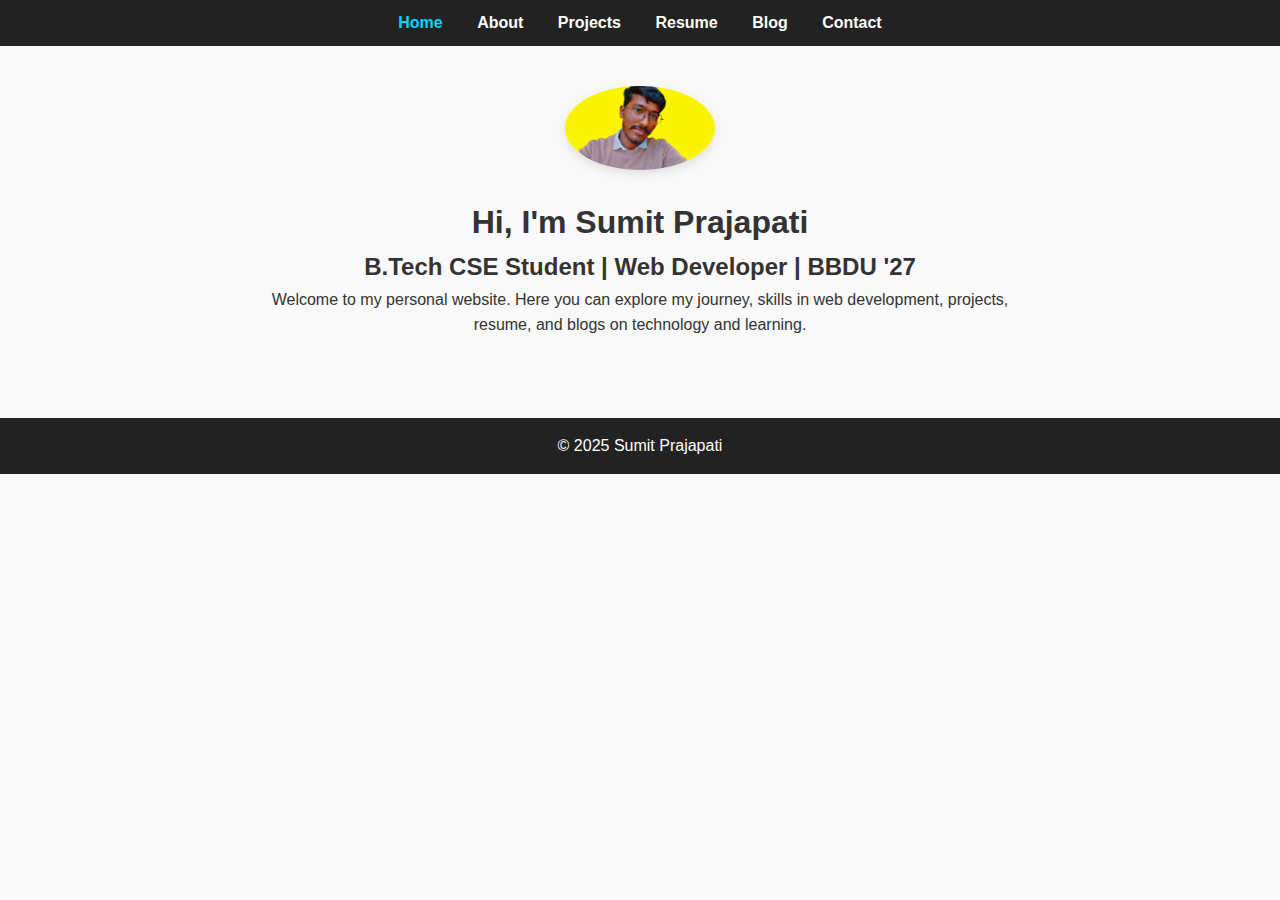
<file: index.html>
<!DOCTYPE html>
<html lang="en">
<head>
  <meta charset="UTF-8" />
  <meta name="viewport" content="width=device-width, initial-scale=1.0" />
  <title>Sumit Prajapati | BBDU CSE Student | Portfolio</title>
  <meta name="description" content="Portfolio of Sumit Prajapati, a B.Tech CSE student at BBDU. Explore my projects, resume, skills, and blogs in web development.">
  <meta name="keywords" content="Sumit Prajapati, BBDU, B.Tech CSE, Web Developer, Portfolio, Projects, Resume, HTML, CSS, JavaScript, Engineering Student">
  <meta name="author" content="Sumit Prajapati">
  <link rel="stylesheet" href="style.css" />
</head>
<body>
  <header>
    <nav>
      <ul class="nav-links">
        <li><a href="index.html" class="active">Home</a></li>
        <li><a href="about.html">About</a></li>
        <li><a href="projects.html">Projects</a></li>
        <li><a href="resume.html">Resume</a></li>
        <li><a href="blog.html">Blog</a></li>
        <li><a href="contact.html">Contact</a></li>
      </ul>
    </nav>
  </header>

  <main class="home">
    <img src="profile.jpg" alt="Sumit Prajapati" />
    <h1>Hi, I'm Sumit Prajapati</h1>
    <h2>B.Tech CSE Student | Web Developer | BBDU '27</h2>
    <p>Welcome to my personal website. Here you can explore my journey, skills in web development, projects, resume, and blogs on technology and learning.</p>
  </main>

  <footer>
    <p>© 2025 Sumit Prajapati</p>
  </footer>
</body>
</html>
</file>
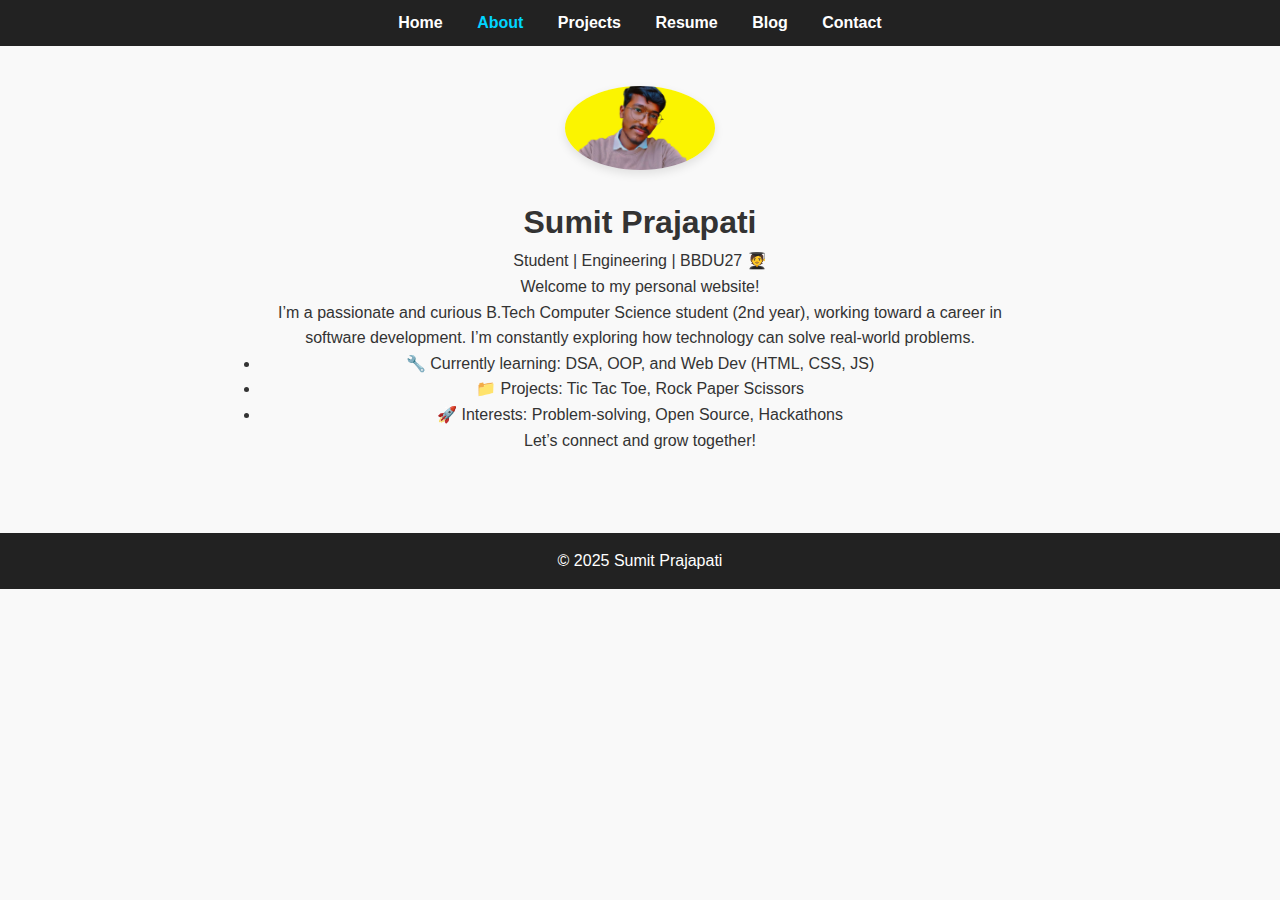
<file: about.html>
<!DOCTYPE html>
<html lang="en">
<head>
  <meta charset="UTF-8" />
  <meta name="viewport" content="width=device-width, initial-scale=1.0" />
  <title>About | Sumit</title>
  <link rel="stylesheet" href="style.css" />
</head>
<body>
  <header>
    <nav>
      <ul class="nav-links">
        <li><a href="index.html">Home</a></li>
        <li><a href="about.html" class="active">About</a></li>
        <li><a href="projects.html">Projects</a></li>
        <li><a href="resume.html">Resume</a></li>
        <li><a href="blog.html">Blog</a></li>
        <li><a href="contact.html">Contact</a></li>
      </ul>
    </nav>
  </header>
  <main class="about">
    <img src="profile.jpg" alt="Sumit Prajapati" />
    <h1>Sumit Prajapati</h1>
    <p>Student | Engineering | BBDU27 🧑‍🎓</p>
    <p>Welcome to my personal website!</p>
    <p>
      I’m a passionate and curious B.Tech Computer Science student (2nd year),
      working toward a career in software development. I’m constantly exploring
      how technology can solve real-world problems.
    </p>
    <ul>
      <li>🔧 Currently learning: DSA, OOP, and Web Dev (HTML, CSS, JS)</li>
      <li>📁 Projects: Tic Tac Toe, Rock Paper Scissors</li>
      <li>🚀 Interests: Problem-solving, Open Source, Hackathons</li>
    </ul>
    <p>Let’s connect and grow together!</p>
  </main>
  <footer>
    <p>© 2025 Sumit Prajapati</p>
  </footer>
</body>
</html>
</file>
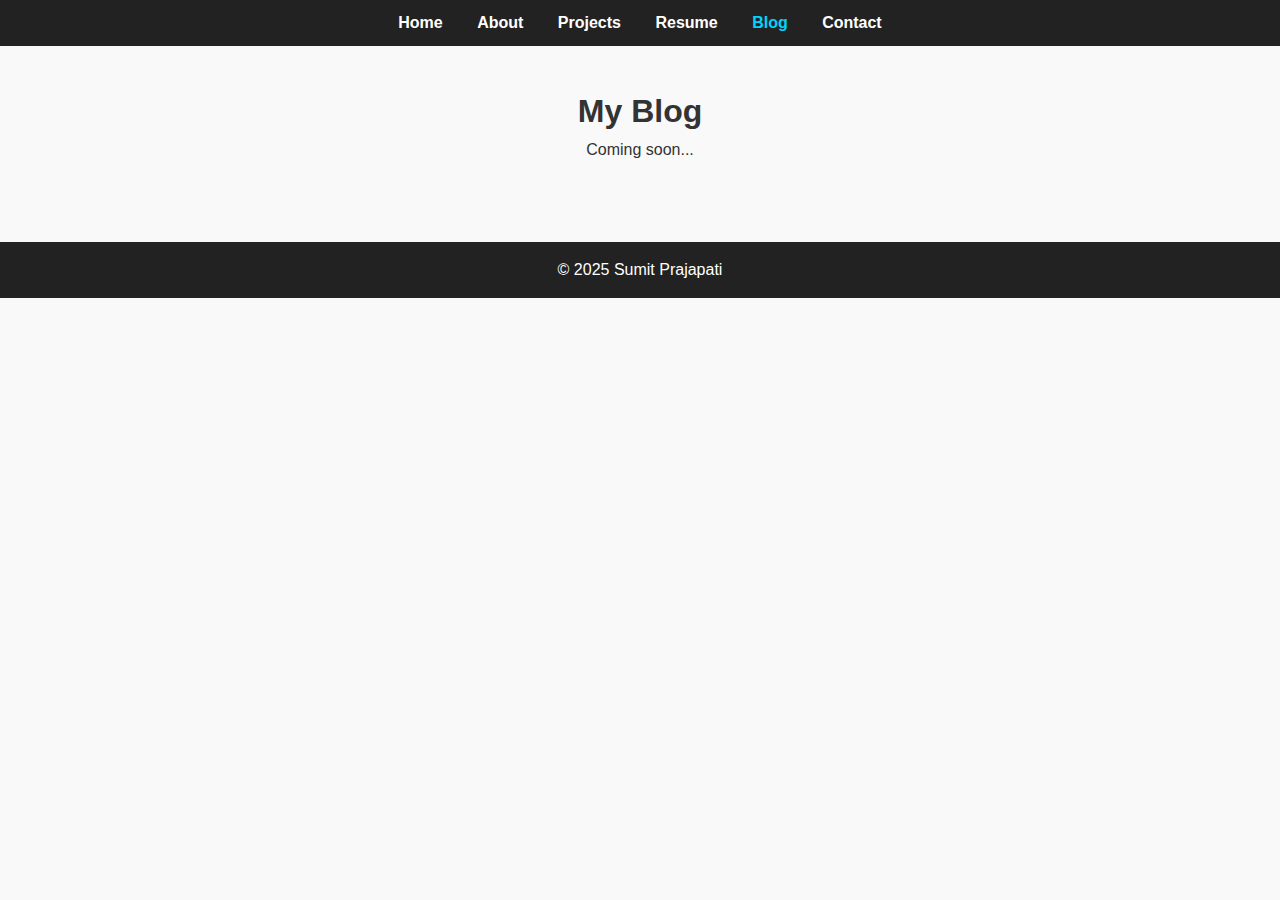
<file: blog.html>
<!DOCTYPE html>
<html lang="en">
<head>
  <meta charset="UTF-8" />
  <meta name="viewport" content="width=device-width, initial-scale=1.0" />
  <title>Blog | Sumit</title>
  <link rel="stylesheet" href="style.css" />
</head>
<body>
  <header>
    <nav>
      <ul class="nav-links">
        <li><a href="index.html">Home</a></li>
        <li><a href="about.html">About</a></li>
        <li><a href="projects.html">Projects</a></li>
        <li><a href="resume.html">Resume</a></li>
        <li><a href="blog.html" class="active">Blog</a></li>
        <li><a href="contact.html">Contact</a></li>
      </ul>
    </nav>
  </header>
  <main>
    <h1>My Blog</h1>
    <p>Coming soon...</p>
  </main>
  <footer>
    <p>© 2025 Sumit Prajapati</p>
  </footer>
</body>
</html>
</file>
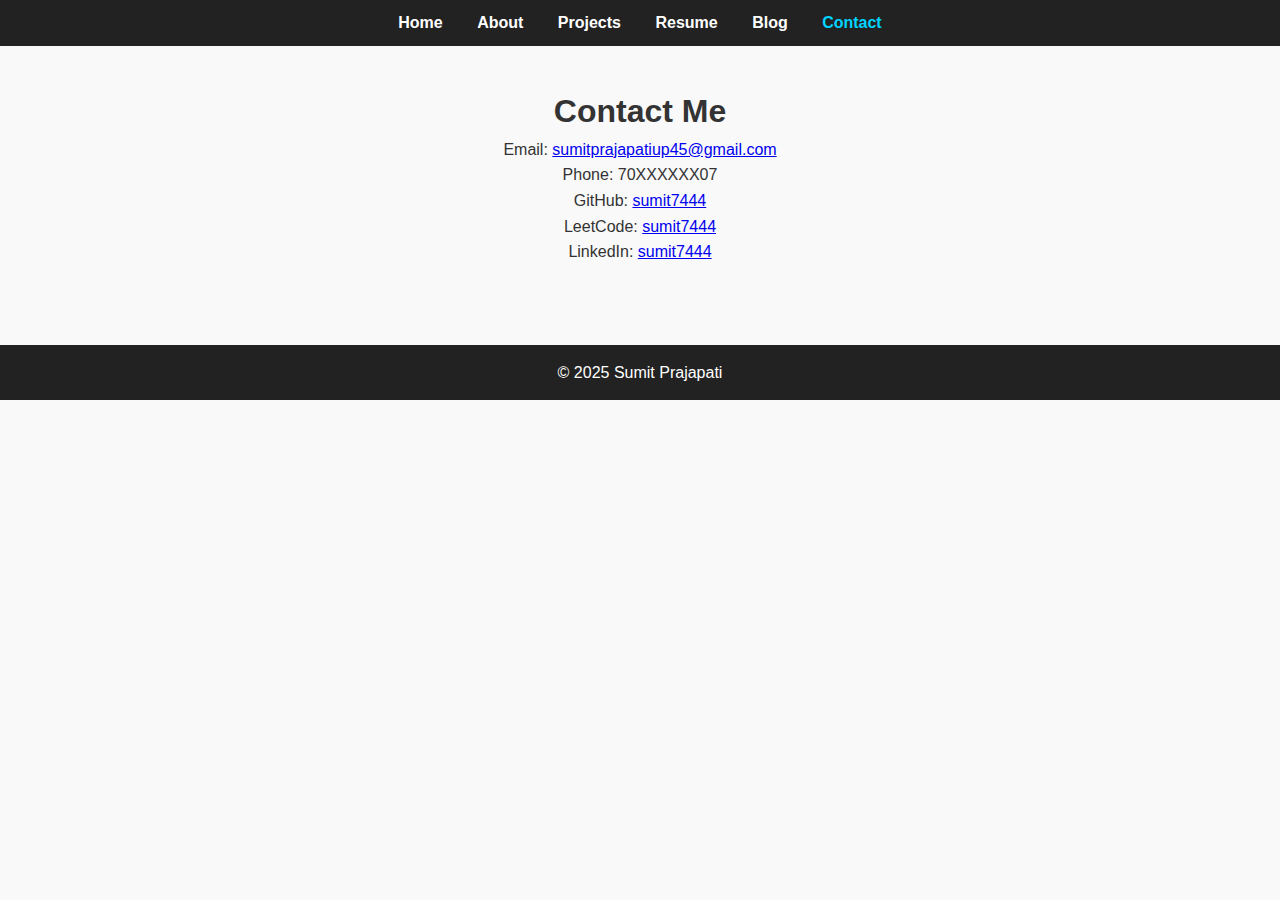
<file: contact.html>
<!DOCTYPE html>
<html lang="en">
<head>
  <meta charset="UTF-8" />
  <meta name="viewport" content="width=device-width, initial-scale=1.0" />
  <title>Contact | Sumit</title>
  <link rel="stylesheet" href="style.css" />
</head>
<body>
  <header>
    <nav>
      <ul class="nav-links">
        <li><a href="index.html">Home</a></li>
        <li><a href="about.html">About</a></li>
        <li><a href="projects.html">Projects</a></li>
        <li><a href="resume.html">Resume</a></li>
        <li><a href="blog.html">Blog</a></li>
        <li><a href="contact.html" class="active">Contact</a></li>
      </ul>
    </nav>
  </header>
  <main>
    <h1>Contact Me</h1>
    <p>Email: <a href="mailto:sumitprajapatiup45@gmail.com">sumitprajapatiup45@gmail.com</a></p>
    <p>Phone: 70XXXXXX07</p>
    <p>GitHub: <a href="https://github.com/sumit7444" target="_blank">sumit7444</a></p>
    <p>LeetCode: <a href="https://leetcode.com/u/sumit7444/" target="_blank">sumit7444</a></p>
    <p>LinkedIn: <a href="https://www.linkedin.com/in/" target="_blank">sumit7444</a></p>
  </main>
  <footer>
    <p>© 2025 Sumit Prajapati</p>
  </footer>
</body>
</html>
</file>
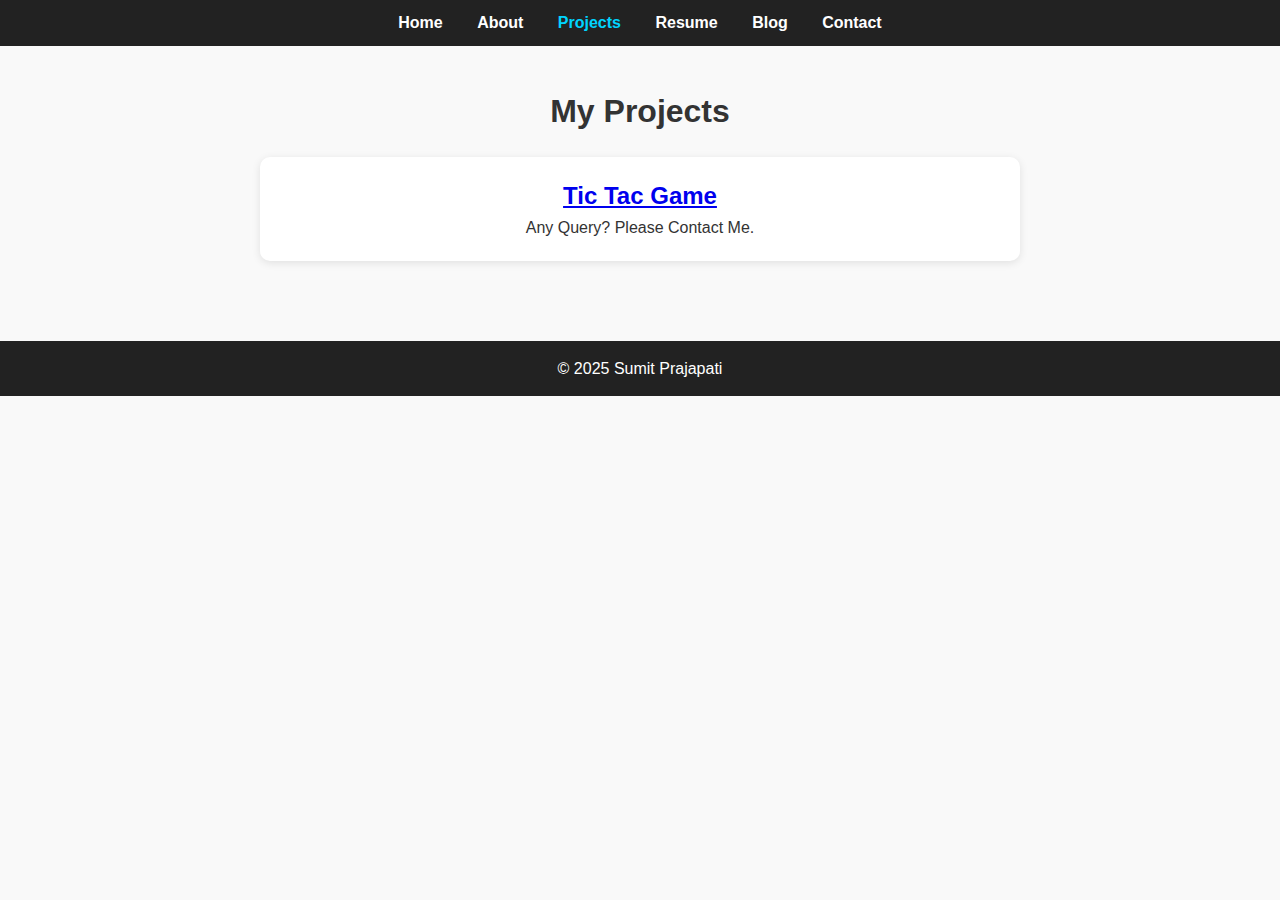
<file: projects.html>
<!DOCTYPE html>
<html lang="en">
<head>
  <meta charset="UTF-8" />
  <meta name="viewport" content="width=device-width, initial-scale=1.0" />
  <title>Projects | Sumit</title>
  <link rel="stylesheet" href="style.css" />
</head>
<body>
  <header>
    <nav>
      <ul class="nav-links">
        <li><a href="index.html">Home</a></li>
        <li><a href="about.html">About</a></li>
        <li><a href="projects.html" class="active">Projects</a></li>
        <li><a href="resume.html">Resume</a></li>
        <li><a href="blog.html">Blog</a></li>
        <li><a href="contact.html">Contact</a></li>
      </ul>
    </nav>
  </header>
  <main>
    <h1>My Projects</h1>
    <div class="project-card">
      <h2><a href="tic-tac-game.html">Tic Tac Game</a></h2>
      <p>Any Query? Please Contact Me.</p>
    </div>
  </main>
  <footer>
    <p>© 2025 Sumit Prajapati</p>
  </footer>
</body>
</html>
</file>
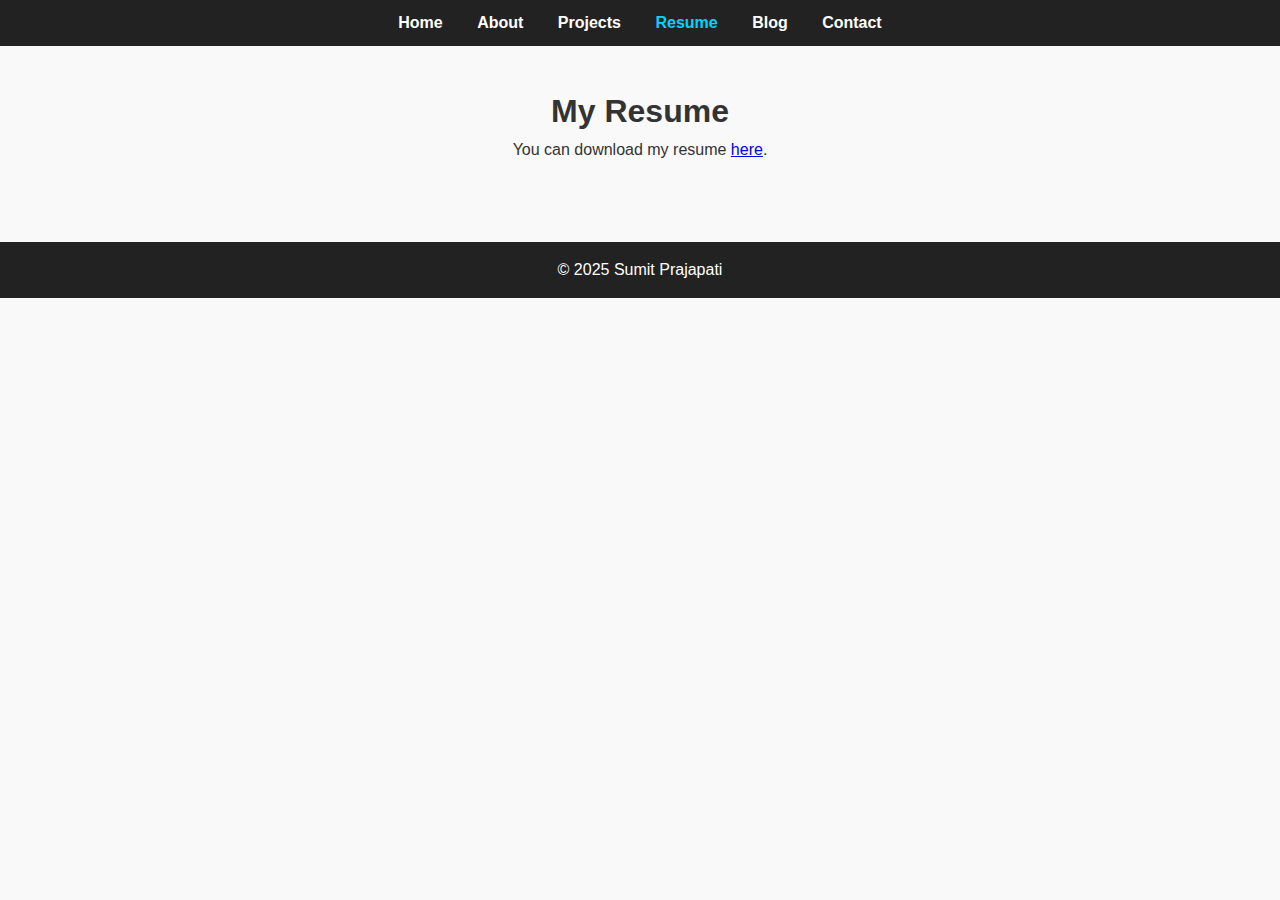
<file: resume.html>
<!DOCTYPE html>
<html lang="en">
<head>
  <meta charset="UTF-8" />
  <meta name="viewport" content="width=device-width, initial-scale=1.0" />
  <title>Resume | Sumit</title>
  <link rel="stylesheet" href="style.css" />
</head>
<body>
  <header>
    <nav>
      <ul class="nav-links">
        <li><a href="index.html">Home</a></li>
        <li><a href="about.html">About</a></li>
        <li><a href="projects.html">Projects</a></li>
        <li><a href="resume.html" class="active">Resume</a></li>
        <li><a href="blog.html">Blog</a></li>
        <li><a href="contact.html">Contact</a></li>
      </ul>
    </nav>
  </header>
  <main>
    <h1>My Resume</h1>
    <p>You can download my resume <a href="Sumitresume.pdf" download>here</a>.</p>
  </main>
  <footer>
    <p>© 2025 Sumit Prajapati</p>
  </footer>
</body>
</html>
</file>
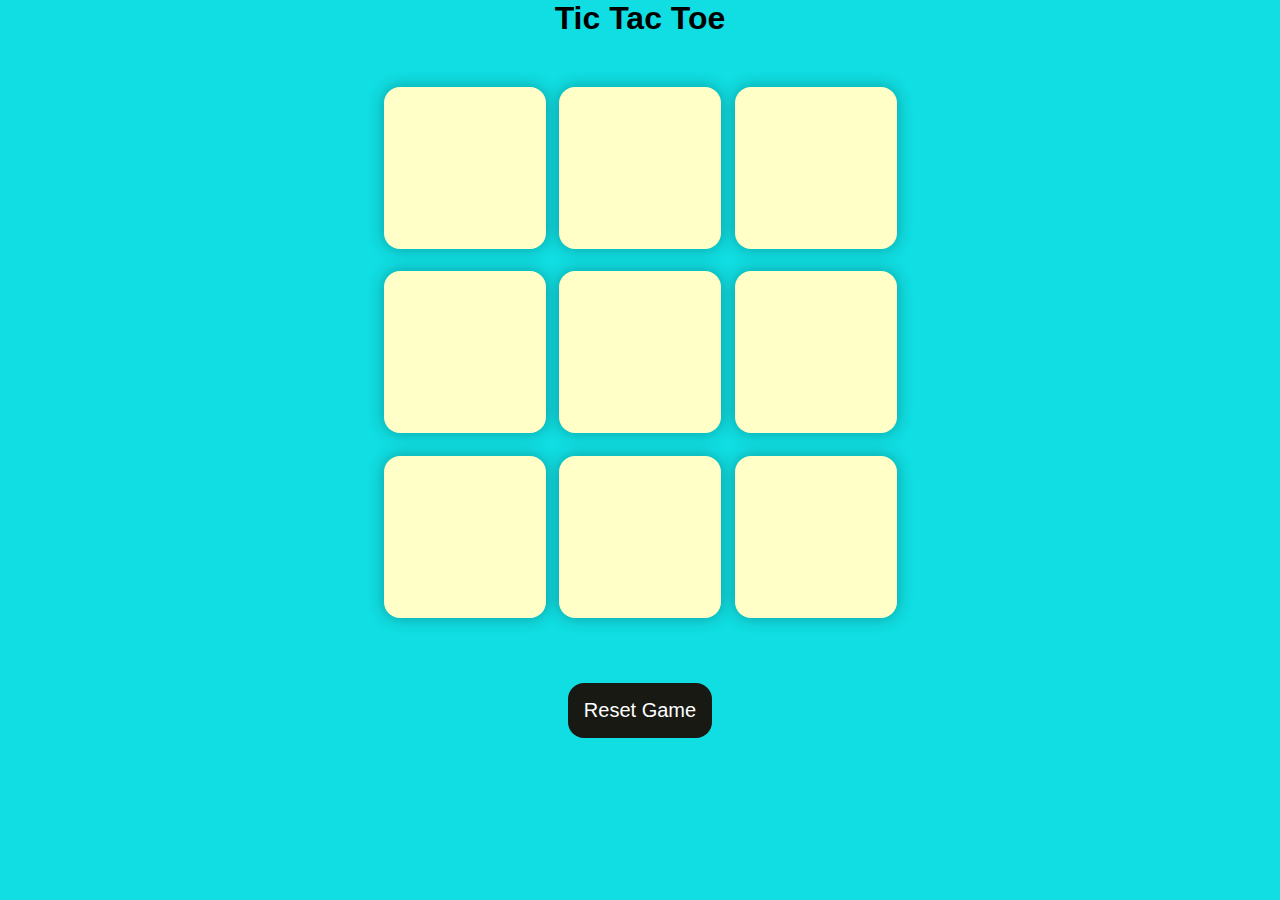
<file: tic-tac-game.html>
<!DOCTYPE html>
<html lang="en">
<head>
    <meta charset="UTF-8">
    <meta name="viewport" content="width=device-width, initial-scale=1.0">
    <title>Tic Tac Game</title>
    <style>
        * {
            margin: 0;
            padding: 0;
        }
        body {
            background-color: #10dee2;
            text-align: center;
            font-family: Arial, sans-serif;
        }
        .container {
            height: 70vh;
            display: flex;
            justify-content: center;
            align-items: center;
        }
        .game {
            height: 60vmin;
            width: 60vmin;
            display: flex;
            flex-wrap: wrap;
            justify-content: center;
            align-items: center;
            gap: 1.5vmin;
        }
        .box {
            height: 18vmin;
            width: 18vmin;
            border-radius: 1rem;
            border: none;
            box-shadow: 0 0 1rem rgba(0, 0, 0, 0.3);
            font-size: 8vmin;
            color: #f600e6;
            background-color: #ffffc7;
            cursor: pointer;
        }
        #reset-btn, #new-btn {
            padding: 1rem;
            font-size: 1.25rem;
            background-color: #191913;
            color: #fff;
            border-radius: 1rem;
            border: none;
            margin-top: 1rem;
            cursor: pointer;
        }
        #msg {
            color: #ffffc7;
            font-size: 5vmin;
        }
        .msg-container {
            height: 100vmin;
            display: flex;
            justify-content: center;
            align-items: center;
            flex-direction: column;
            gap: 4rem;
        }
        .hide {
            display: none;
        }
    </style>
</head>
<body>
    <div class="msg-container hide">
        <p id="msg">Winner</p>
        <button id="new-btn">New Game</button>
    </div>
    <main>
        <h1>Tic Tac Toe</h1>
        <div class="container">
            <div class="game">
                <button class="box"></button>
                <button class="box"></button>
                <button class="box"></button>
                <button class="box"></button>
                <button class="box"></button>
                <button class="box"></button>
                <button class="box"></button>
                <button class="box"></button>
                <button class="box"></button>
            </div>
        </div>
        <button id="reset-btn">Reset Game</button>
    </main>

    <script>
        let boxes = document.querySelectorAll(".box");
        let resetBtn = document.querySelector("#reset-btn");
        let newGameBtn = document.querySelector("#new-btn");
        let msgContainer = document.querySelector(".msg-container");
        let msg = document.querySelector("#msg");

        let turnO = true;
        let count = 0;

        const winPatterns = [
            [0, 1, 2],
            [0, 3, 6],
            [0, 4, 8],
            [1, 4, 7],
            [2, 5, 8],
            [2, 4, 6],
            [3, 4, 5],
            [6, 7, 8],
        ];

        const resetGame = () => {
            turnO = true;
            count = 0;
            enableBoxes();
            msgContainer.classList.add("hide");
        };

        boxes.forEach((box) => {
            box.addEventListener("click", () => {
                if (turnO) {
                    box.innerText = "O";
                    turnO = false;
                } else {
                    box.innerText = "X";
                    turnO = true;
                }
                box.disabled = true;
                count++;

                let isWinner = checkWinner();

                if (count === 9 && !isWinner) {
                    gameDraw();
                }
            });
        });

        const gameDraw = () => {
            msg.innerText = `Game was a Draw.`;
            msgContainer.classList.remove("hide");
            disableBoxes();
        };

        const disableBoxes = () => {
            for (let box of boxes) {
                box.disabled = true;
            }
        };

        const enableBoxes = () => {
            for (let box of boxes) {
                box.disabled = false;
                box.innerText = "";
            }
        };

        const showWinner = (winner) => {
            msg.innerText = `Congratulations, Winner is ${winner}`;
            msgContainer.classList.remove("hide");
            disableBoxes();
        };

        const checkWinner = () => {
            for (let pattern of winPatterns) {
                let pos1Val = boxes[pattern[0]].innerText;
                let pos2Val = boxes[pattern[1]].innerText;
                let pos3Val = boxes[pattern[2]].innerText;

                if (pos1Val !== "" && pos2Val !== "" && pos3Val !== "") {
                    if (pos1Val === pos2Val && pos2Val === pos3Val) {
                        showWinner(pos1Val);
                        return true;
                    }
                }
            }
        };

        newGameBtn.addEventListener("click", resetGame);
        resetBtn.addEventListener("click", resetGame);
    </script>
</body>
</html>
</file>
<file: style.css>
/* Reset */
* {
  margin: 0;
  padding: 0;
  box-sizing: border-box;
}

body {
  font-family: 'Segoe UI', sans-serif;
  background-color: #f9f9f9;
  color: #333;
  line-height: 1.6;
}

header {
  background-color: #222;
}

.nav-links {
  list-style: none;
  text-align: center;
  padding: 10px 0;
}

.nav-links li {
  display: inline-block;
  margin: 0 15px;
}

.nav-links a {
  color: #fff;
  text-decoration: none;
  font-weight: bold;
  transition: color 0.3s;
}

.nav-links a:hover,
.nav-links .active {
  color: #00d4ff;
}

main {
  padding: 40px 20px;
  max-width: 800px;
  margin: auto;
  text-align: center;
}

img {
  width: 150px;
  border-radius: 50%;
  margin-bottom: 20px;
  box-shadow: 0 4px 10px rgba(0, 0, 0, 0.1);
}

.project-card {
  background: white;
  padding: 20px;
  margin-top: 20px;
  border-radius: 10px;
  box-shadow: 0 2px 8px rgba(0,0,0,0.1);
}

footer {
  background-color: #222;
  color: #fff;
  text-align: center;
  padding: 15px;
  margin-top: 40px;
}

/* Responsive */
@media (max-width: 768px) {
  .nav-links li {
    display: block;
    margin: 10px 0;
  }

  img {
    width: 120px;
  }

  main {
    padding: 20px 10px;
  }
}
</file>
